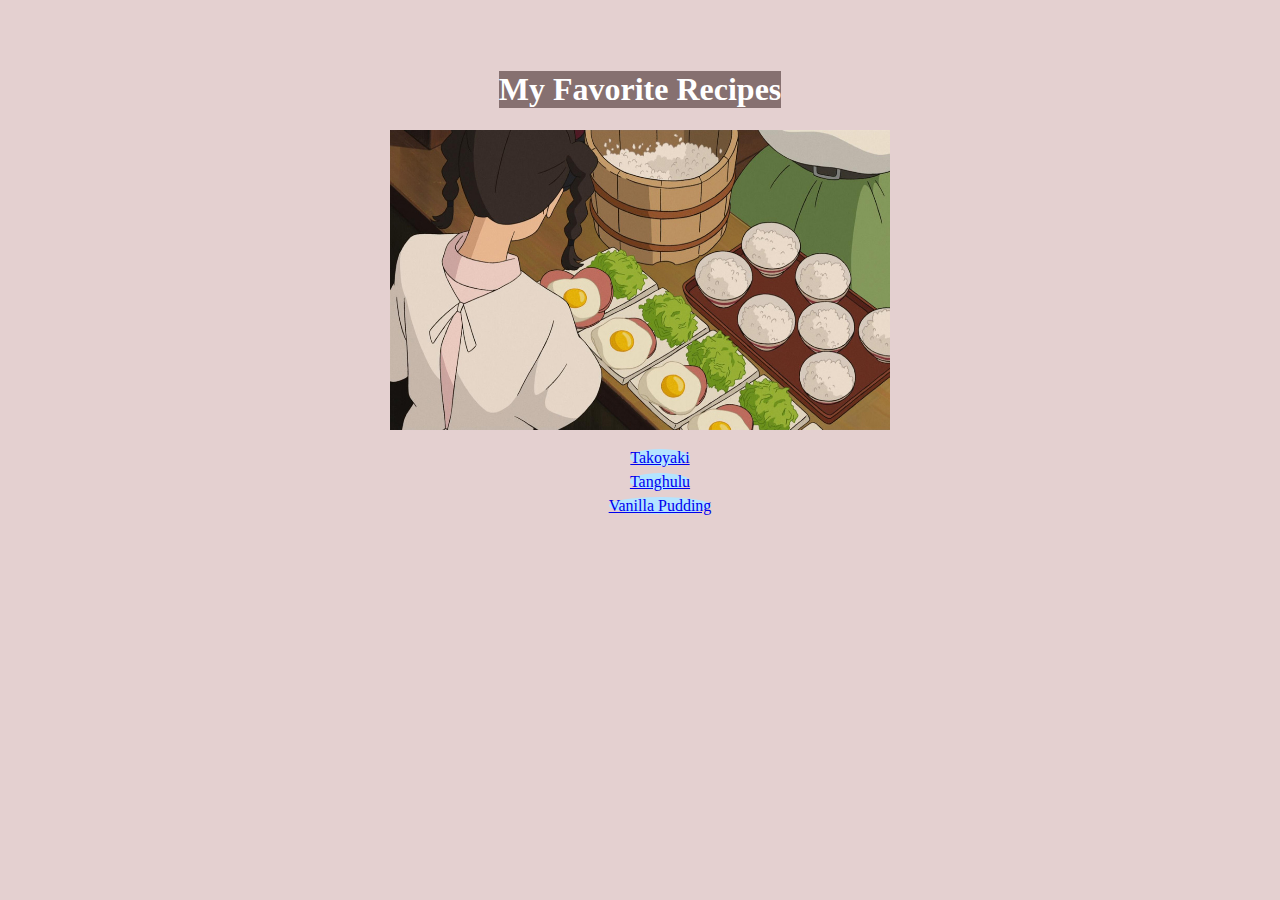
<file: index.html>
<!DOCTYPE html>
<html lang="en">

<head>
    <meta charset="UTF-8">
    <meta name="viewport" content="width=device-width, initial-scale=1.0">
    <link rel="stylesheet" type="text/css" href="main.css">
    <title>Document</title>
</head>

<body>
    <h1>My Favorite Recipes</h1>
    <img src="image1.jpeg" width="500" height="300">
    <ul>
        <li><a href="recipes/takoyaki.html">Takoyaki</a></li>
        <li><a href="recipes/tanghulu.html">Tanghulu</a></li>
        <li><a href="recipes/vanillapudding.html">Vanilla Pudding</a></li>
    </ul>
</body>

</html>
</file>
<file: main.css>
html {
    align-content: center;
}

body {
    background-color: #E4D0D0;
    display: flex;
    flex-direction: column;
    justify-content: center;
    align-items: center;
    margin: 50px;
}

h1,
h2 {
    color: white;
    background-color: #867070;
}


ul {
    list-style: none;
    text-align: center;
}

p {
    text-align: center;
}

a {
    border: B4E4FF;
    background-color: #B4E4FF;
    border-radius: 50%;
    line-height: 150%;
}

a:hover {
    color: white;
}

button:hover {
    color: white;
    background-color: black;
}
</file>
